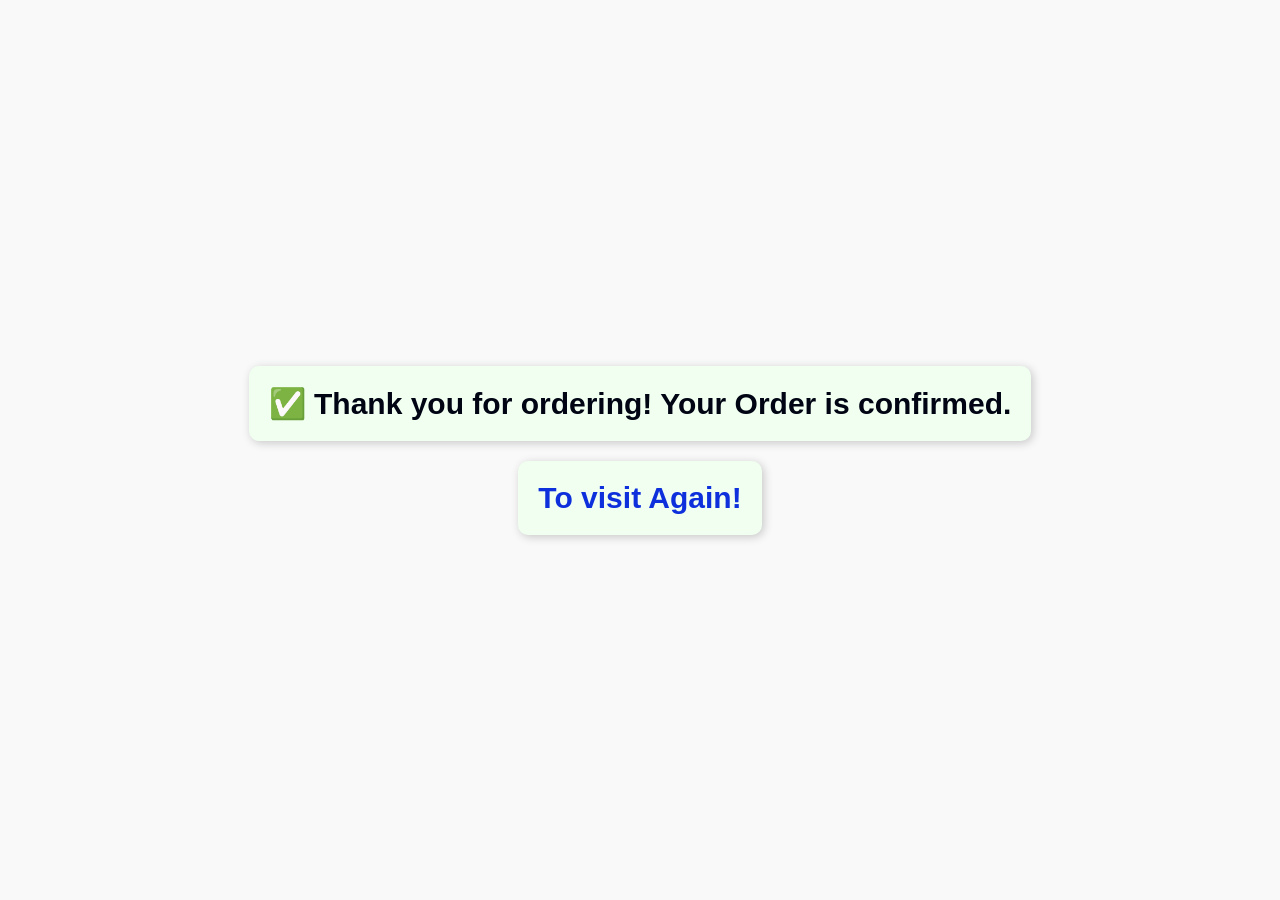
<file: frontend/thank.html>
<!DOCTYPE html>
<html>
<head>
  <meta charset="UTF-8">
  <meta name="viewport" content="width=device-width, initial-scale=1.0, maximum-scale=1.0, user-scalable=no">
  <meta name="theme-color" content="#28a745">
  <title>Thank You</title>
  <style>
    body {
      display: flex;
      justify-content: center;   /* Horizontal center */
      align-items: center;       /* Vertical center */
      height: 100vh;             /* Full screen height */
      margin: 0;
      background: #f9f9f9;
      font-family: Arial, sans-serif;
      flex-direction: column;    /* Stack messages vertically */
    }

    .thank-message {
      text-align: center;
      color: #010413;
      font-size: 30px;
      margin: 10px;
      background: #f0fff0;
      padding: 20px;
      border-radius: 10px;
      box-shadow: 2px 2px 10px rgba(0,0,0,0.2);
    }

    .thank-message3 {
      text-align: center;
      color: #0d2fdc;
      font-size: 30px;
      margin: 10px;
      background: #f0fff0;
      padding: 20px;
      border-radius: 10px;
      box-shadow: 2px 2px 10px rgba(0,0,0,0.2);
    }
  </style>
</head>
<body>
  <h1 class="thank-message">✅ Thank you for ordering! Your Order is confirmed.</h1>
  <h3 class="thank-message3">To visit Again!</h3>
</body>
</html>
</file>
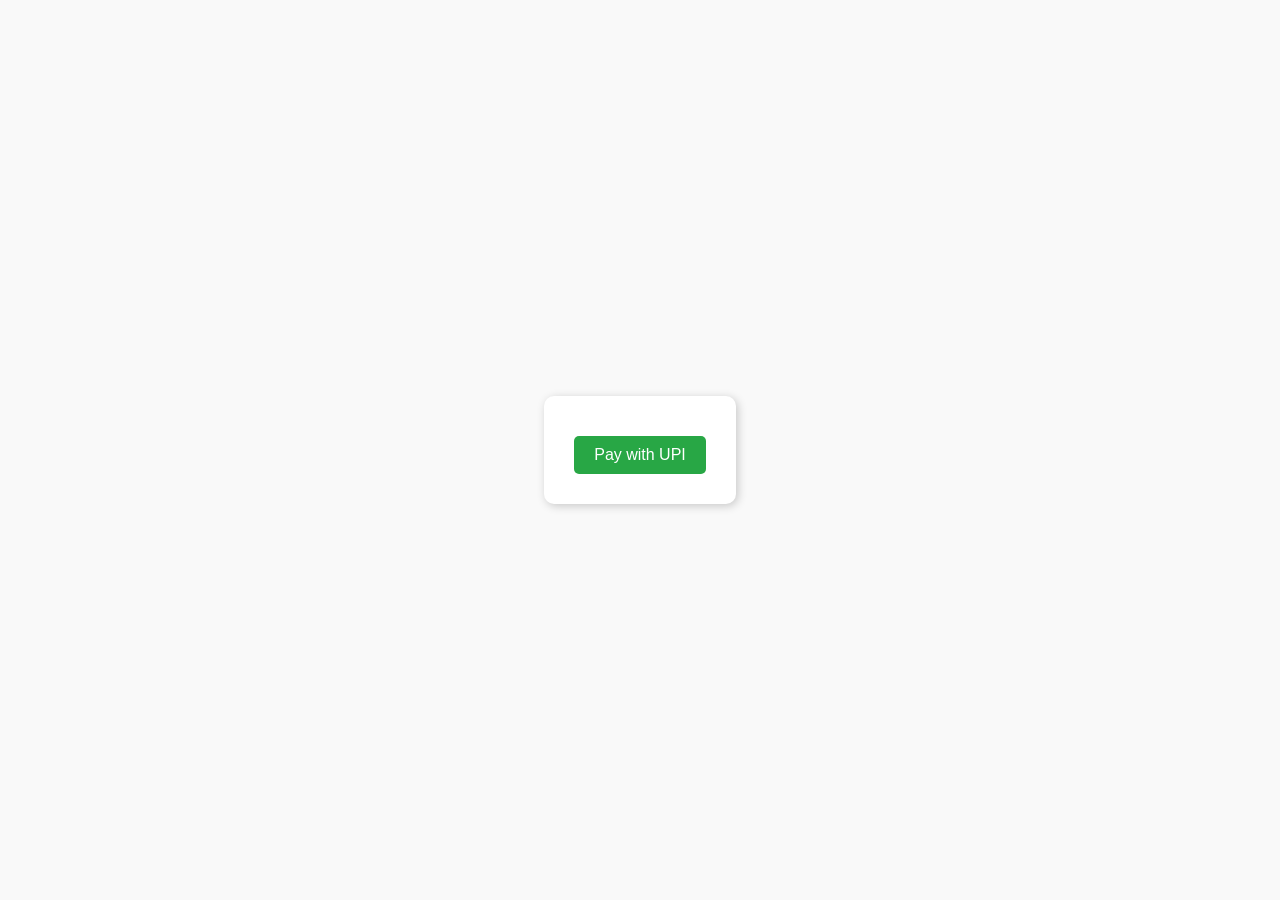
<file: frontend/upi.html>
<!DOCTYPE html>
<html lang="en">
<head>
  <meta charset="UTF-8">
  <meta name="viewport" content="width=device-width, initial-scale=1.0">
  <title>Pay with UPI</title>
  <style>
    body {
      display: flex;
      justify-content: center;   /* Horizontal center */
      align-items: center;       /* Vertical center */
      height: 100vh;             /* Full screen height */
      margin: 0;
      font-family: Arial, sans-serif;
      background: #f9f9f9;
    }
    .container {
      text-align: center;
      background: #fff;
      padding: 30px;
      border-radius: 10px;
      box-shadow: 2px 2px 10px rgba(0,0,0,0.2);
    }
    #upi-section {
      display: none;
      margin-top: 20px;
    }
    button {
      padding: 10px 20px;
      font-size: 16px;
      margin-top: 10px;
      cursor: pointer;
      border: none;
      border-radius: 5px;
      background: #28a745;
      color: white;
    }
    button:hover {
      background: #218838;
    }
  </style>
</head>
<body>
  <div class="container">
    <!-- Pay button -->
    <button id="pay-button">Pay with UPI</button>
    

    <!-- Hidden UPI QR section -->
    <div id="upi-section">
      <h3>Scan to Pay</h3>
      <img src="WIN_20251115_08_51_47_Pro.jpg" alt="UPI QR Code" width="250">
      <p>UPI ID: suryav0000@upi</p>

      <!-- Confirm Order button -->
      <button id="confirm-button">Confirm Order</button>
    </div>
  </div>

  <script>
    // Show QR when Pay button is clicked
    document.getElementById("pay-button").onclick = function() {
      document.getElementById("upi-section").style.display = "block";
    };

    // Redirect to thank.html when Confirm Order is clicked
    document.getElementById("confirm-button").onclick = function() {
      window.location.href = "thank.html";
    };
  </script>
</body>
</html>
</file>
